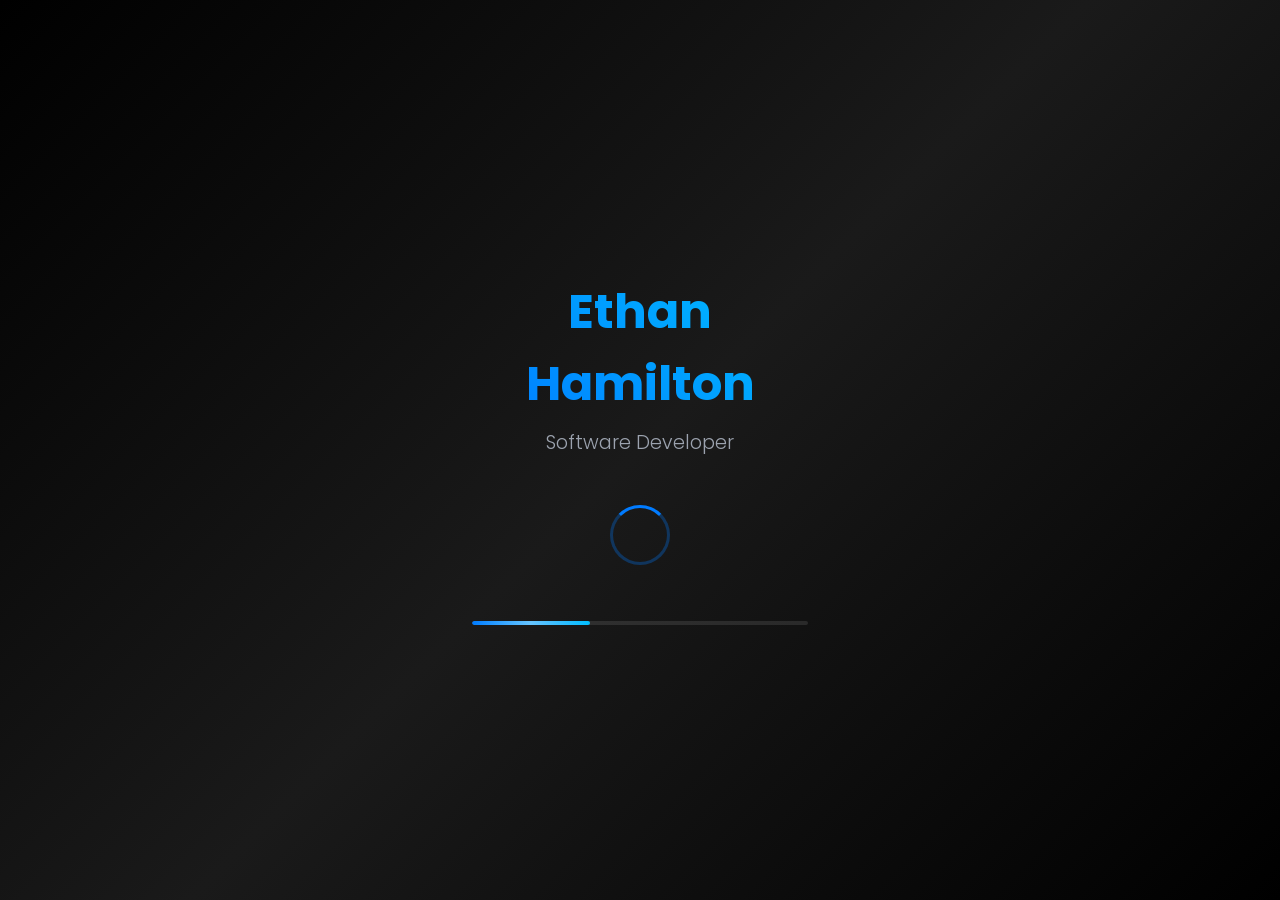
<file: loader.html>
<!DOCTYPE html>
<html lang="en">
<head>
    <meta charset="UTF-8">
    <meta name="viewport" content="width=device-width, initial-scale=1.0">
    <title>Loading...</title>
    <link rel="stylesheet" href="loader.css">
</head>
<body>
    <div class="loader-container">
        <div class="loader-content">
            <div class="loader-logo">
                <h1>Ethan Hamilton</h1>
                <p>Software Developer</p>
            </div>
            <div class="loader-animation">
                <div class="loader-spinner"></div>
                <div class="loader-dots">
                    <span></span>
                    <span></span>
                    <span></span>
                </div>
            </div>
            <div class="loader-progress">
                <div class="progress-bar"></div>
            </div>
        </div>
    </div>

    <script>
        // Fixed 3-second loading duration
        let progress = 0;
        const progressBar = document.querySelector('.progress-bar');
        const loaderContainer = document.querySelector('.loader-container');
        
        // Set total duration to 3 seconds (3000ms)
        const totalDuration = 3000;
        const updateInterval = 50; // Update every 50ms for smooth animation
        const progressIncrement = 100 / (totalDuration / updateInterval);
        
        const loadingInterval = setInterval(() => {
            progress += progressIncrement;
            if (progress >= 100) {
                progress = 100;
                clearInterval(loadingInterval);
                
                // Hide loader and show main content after a short delay
                setTimeout(() => {
                    loaderContainer.style.opacity = '0';
                    setTimeout(() => {
                        window.location.href = 'index.html';
                    }, 500);
                }, 500);
            }
            progressBar.style.width = progress + '%';
        }, updateInterval);
    </script>
</body>
</html>
</file>
<file: loader.css>
@import url("https://fonts.googleapis.com/css2?family=Poppins:wght@400;500;600;700&display=swap");

* {
    margin: 0;
    padding: 0;
    box-sizing: border-box;
}

body {
    font-family: "Poppins", sans-serif;
    background: linear-gradient(135deg, #000000 0%, #1a1a1a 50%, #000000 100%);
    overflow: hidden;
    height: 100vh;
}

.loader-container {
    position: fixed;
    top: 0;
    left: 0;
    width: 100%;
    height: 100%;
    background: linear-gradient(135deg, #000000 0%, #1a1a1a 50%, #000000 100%);
    display: flex;
    align-items: center;
    justify-content: center;
    z-index: 9999;
    transition: opacity 0.5s ease-out;
}

.loader-content {
    text-align: center;
    color: white;
    max-width: 400px;
    padding: 2rem;
}

.loader-logo h1 {
    font-size: 3rem;
    font-weight: 700;
    margin-bottom: 0.5rem;
    background: linear-gradient(45deg, #007BFF, #00BFFF);
    -webkit-background-clip: text;
    -webkit-text-fill-color: transparent;
    background-clip: text;
    animation: glow 2s ease-in-out infinite alternate;
}

.loader-logo p {
    font-size: 1.2rem;
    color: #9ca3af;
    margin-bottom: 3rem;
    font-weight: 300;
}

.loader-animation {
    margin: 2rem 0;
}

.loader-spinner {
    width: 60px;
    height: 60px;
    border: 3px solid rgba(0, 123, 255, 0.3);
    border-top: 3px solid #007BFF;
    border-radius: 50%;
    margin: 0 auto 1rem;
    animation: spin 1s linear infinite;
}

.loader-dots {
    display: flex;
    justify-content: center;
    gap: 0.5rem;
    margin-top: 1rem;
}

.loader-dots span {
    width: 8px;
    height: 8px;
    background-color: #007BFF;
    border-radius: 50%;
    animation: bounce 1.4s ease-in-out infinite both;
}

.loader-dots span:nth-child(1) {
    animation-delay: -0.32s;
}

.loader-dots span:nth-child(2) {
    animation-delay: -0.16s;
}

.loader-dots span:nth-child(3) {
    animation-delay: 0s;
}

.loader-progress {
    width: 100%;
    height: 4px;
    background-color: rgba(255, 255, 255, 0.1);
    border-radius: 2px;
    overflow: hidden;
    margin-top: 2rem;
}

.progress-bar {
    height: 100%;
    background: linear-gradient(90deg, #007BFF, #00BFFF);
    border-radius: 2px;
    width: 0%;
    transition: width 0.3s ease;
    position: relative;
}

.progress-bar::after {
    content: '';
    position: absolute;
    top: 0;
    left: 0;
    right: 0;
    bottom: 0;
    background: linear-gradient(90deg, transparent, rgba(255, 255, 255, 0.4), transparent);
    animation: shimmer 2s infinite;
}

/* Animations */
@keyframes spin {
    0% { transform: rotate(0deg); }
    100% { transform: rotate(360deg); }
}

@keyframes bounce {
    0%, 80%, 100% {
        transform: scale(0);
    }
    40% {
        transform: scale(1);
    }
}

@keyframes glow {
    from {
        text-shadow: 0 0 10px rgba(0, 123, 255, 0.5);
    }
    to {
        text-shadow: 0 0 20px rgba(0, 123, 255, 0.8), 0 0 30px rgba(0, 123, 255, 0.6);
    }
}

@keyframes shimmer {
    0% {
        transform: translateX(-100%);
    }
    100% {
        transform: translateX(100%);
    }
}

/* Responsive Design */
@media (max-width: 768px) {
    .loader-logo h1 {
        font-size: 2rem;
    }
    
    .loader-logo p {
        font-size: 1rem;
    }
    
    .loader-spinner {
        width: 50px;
        height: 50px;
    }
    
    .loader-content {
        padding: 1rem;
    }
}

@media (max-width: 480px) {
    .loader-logo h1 {
        font-size: 1.5rem;
    }
    
    .loader-logo p {
        font-size: 0.9rem;
    }
}
</file>
